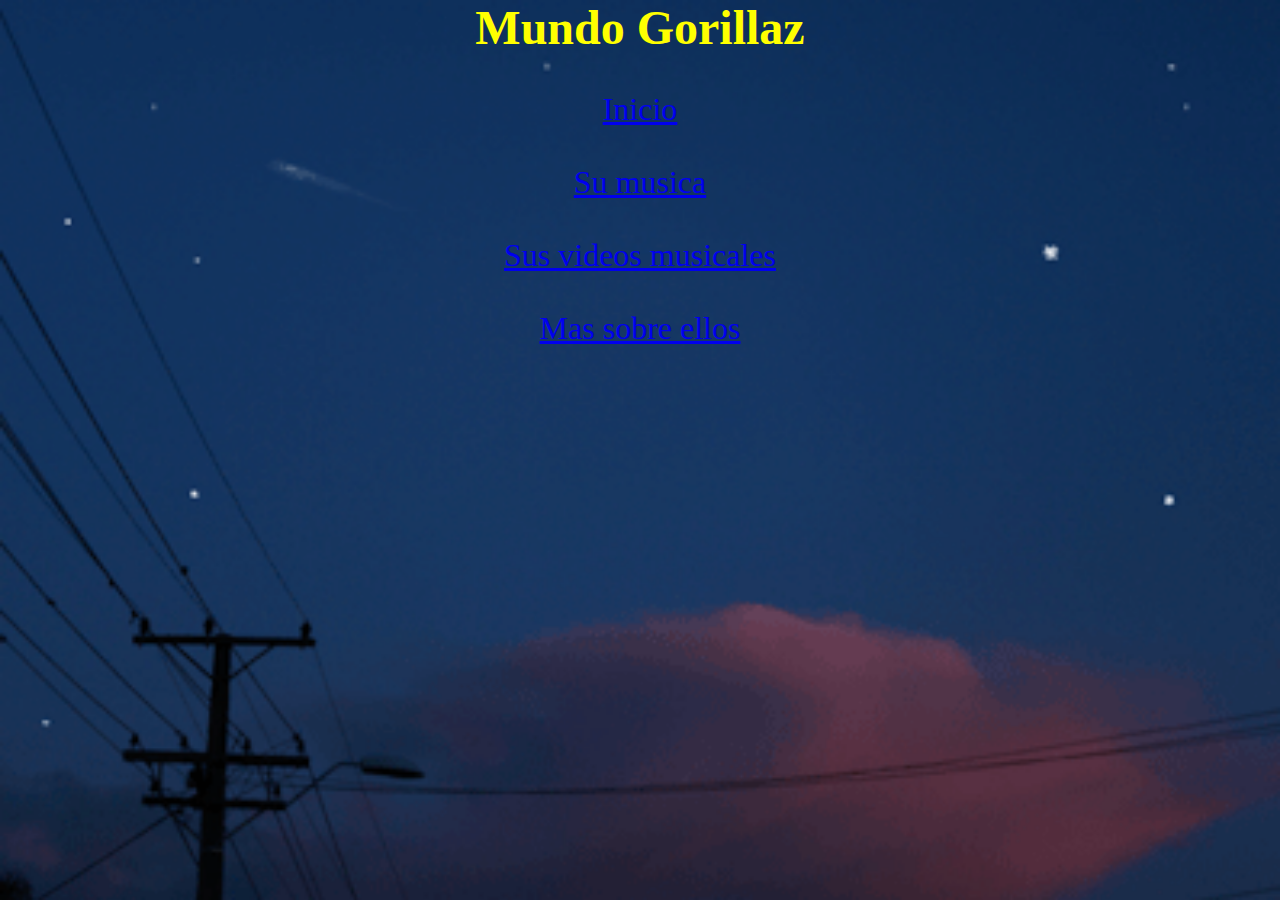
<file: Menu.html>
<html>
<head>
<meta charset="UTF-8">
<title>Menu</title>
<link href="css/Estilosmenu.css" rel="stylesheet" type="text/css">
</head>
<body>
<h4 align="center"><font size="7">Mundo Gorillaz</font></h4>
<br>
<br>
<p align="center"><font size="6"><a href="Pagina.html" target="b">
    Inicio</font></a></p>
<br>
<br>
<p align="center"><font size="6"><a href="Musica.html" target="b">
    Su musica</font></a></p>
<br>
<br>
<p align="center"><font size="6"><a href="Videos.html" target="b">
    Sus videos musicales</font></a></p>
<br>
<br>
<p align="center"><font size="6"><a href="https://es.wikipedia.org/wiki/Gorillaz" target="b">
    Mas sobre ellos</font></a></p>
</body>
</html>
</file>
<file: css/Estilosmenu.css>
*	{
	margin: 0px;
	padding: 0px;
	box-sizing: border-box;
}
body {
    background:url(../img/Painfulset.gif);
   background-position: center center;
	background-repeat: no-repeat;
	background-size: cover;  
	background-attachment: fixed; 
	color: Yellow;
}
</file>
